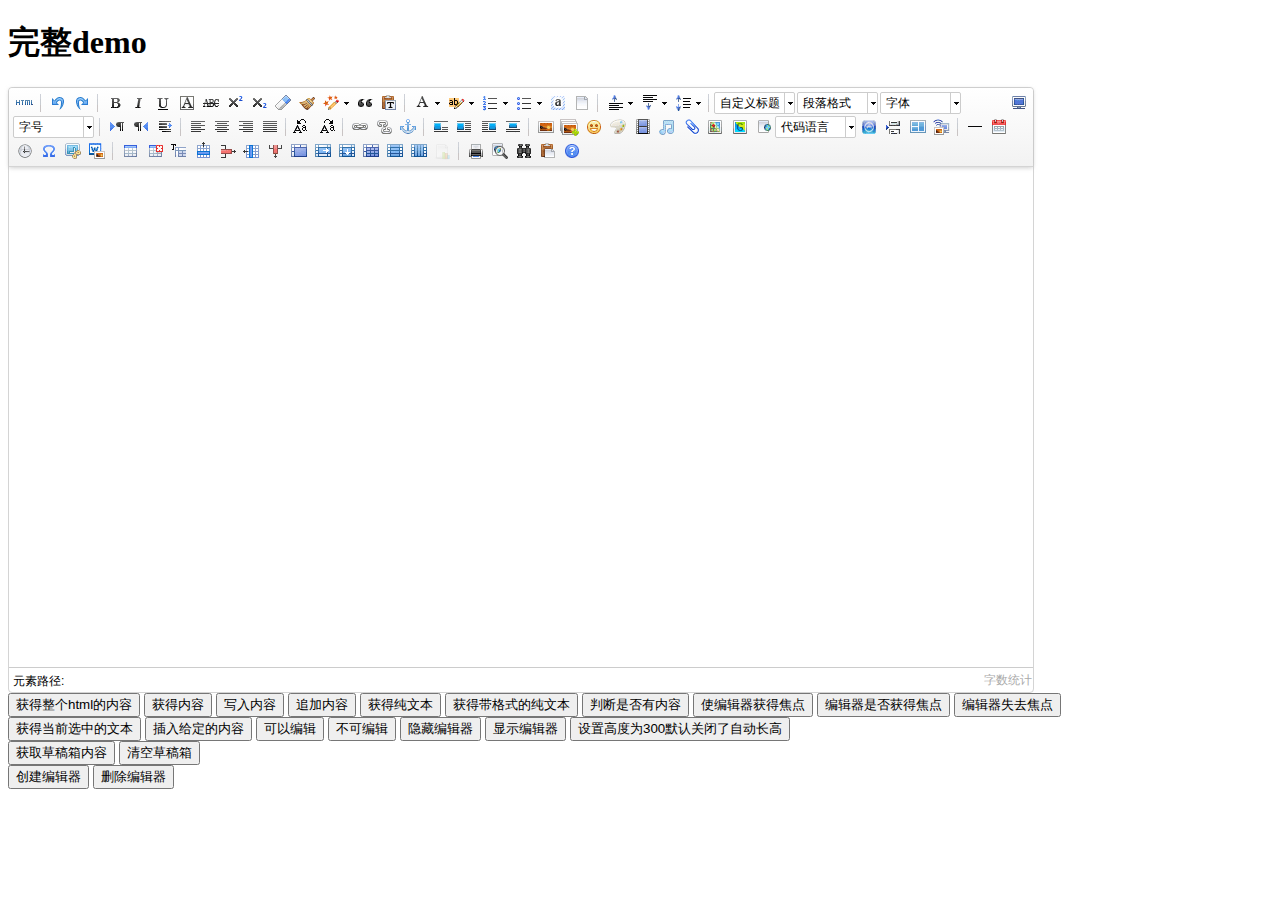
<file: lib/ueditor - 副本/index.html>
<!DOCTYPE HTML PUBLIC "-//W3C//DTD HTML 4.01 Transitional//EN"
        "http://www.w3.org/TR/html4/loose.dtd">
<html>
<head>
    <title>完整demo</title>
    <meta http-equiv="Content-Type" content="text/html;charset=utf-8"/>
    <script type="text/javascript" charset="utf-8" src="ueditor.config.js"></script>
    <script type="text/javascript" charset="utf-8" src="ueditor.all.min.js"> </script>
    <!--建议手动加在语言，避免在ie下有时因为加载语言失败导致编辑器加载失败-->
    <!--这里加载的语言文件会覆盖你在配置项目里添加的语言类型，比如你在配置项目里配置的是英文，这里加载的中文，那最后就是中文-->
    <script type="text/javascript" charset="utf-8" src="lang/zh-cn/zh-cn.js"></script>

    <style type="text/css">
        div{
            width:100%;
        }
    </style>
</head>
<body>
<div>
    <h1>完整demo</h1>
    <script id="editor" type="text/plain" style="width:1024px;height:500px;"></script>
</div>
<div id="btns">
    <div>
        <button onclick="getAllHtml()">获得整个html的内容</button>
        <button onclick="getContent()">获得内容</button>
        <button onclick="setContent()">写入内容</button>
        <button onclick="setContent(true)">追加内容</button>
        <button onclick="getContentTxt()">获得纯文本</button>
        <button onclick="getPlainTxt()">获得带格式的纯文本</button>
        <button onclick="hasContent()">判断是否有内容</button>
        <button onclick="setFocus()">使编辑器获得焦点</button>
        <button onmousedown="isFocus(event)">编辑器是否获得焦点</button>
        <button onmousedown="setblur(event)" >编辑器失去焦点</button>

    </div>
    <div>
        <button onclick="getText()">获得当前选中的文本</button>
        <button onclick="insertHtml()">插入给定的内容</button>
        <button id="enable" onclick="setEnabled()">可以编辑</button>
        <button onclick="setDisabled()">不可编辑</button>
        <button onclick=" UE.getEditor('editor').setHide()">隐藏编辑器</button>
        <button onclick=" UE.getEditor('editor').setShow()">显示编辑器</button>
        <button onclick=" UE.getEditor('editor').setHeight(300)">设置高度为300默认关闭了自动长高</button>
    </div>

    <div>
        <button onclick="getLocalData()" >获取草稿箱内容</button>
        <button onclick="clearLocalData()" >清空草稿箱</button>
    </div>

</div>
<div>
    <button onclick="createEditor()">
    创建编辑器</button>
    <button onclick="deleteEditor()">
    删除编辑器</button>
</div>

<script type="text/javascript">

    //实例化编辑器
    //建议使用工厂方法getEditor创建和引用编辑器实例，如果在某个闭包下引用该编辑器，直接调用UE.getEditor('editor')就能拿到相关的实例
    var ue = UE.getEditor('editor');


    function isFocus(e){
        alert(UE.getEditor('editor').isFocus());
        UE.dom.domUtils.preventDefault(e)
    }
    function setblur(e){
        UE.getEditor('editor').blur();
        UE.dom.domUtils.preventDefault(e)
    }
    function insertHtml() {
        var value = prompt('插入html代码', '');
        UE.getEditor('editor').execCommand('insertHtml', value)
    }
    function createEditor() {
        enableBtn();
        UE.getEditor('editor');
    }
    function getAllHtml() {
        alert(UE.getEditor('editor').getAllHtml())
    }
    function getContent() {
        var arr = [];
        arr.push("使用editor.getContent()方法可以获得编辑器的内容");
        arr.push("内容为：");
        arr.push(UE.getEditor('editor').getContent());
        alert(arr.join("\n"));
    }
    function getPlainTxt() {
        var arr = [];
        arr.push("使用editor.getPlainTxt()方法可以获得编辑器的带格式的纯文本内容");
        arr.push("内容为：");
        arr.push(UE.getEditor('editor').getPlainTxt());
        alert(arr.join('\n'))
    }
    function setContent(isAppendTo) {
        var arr = [];
        arr.push("使用editor.setContent('欢迎使用ueditor')方法可以设置编辑器的内容");
        UE.getEditor('editor').setContent('欢迎使用ueditor', isAppendTo);
        alert(arr.join("\n"));
    }
    function setDisabled() {
        UE.getEditor('editor').setDisabled('fullscreen');
        disableBtn("enable");
    }

    function setEnabled() {
        UE.getEditor('editor').setEnabled();
        enableBtn();
    }

    function getText() {
        //当你点击按钮时编辑区域已经失去了焦点，如果直接用getText将不会得到内容，所以要在选回来，然后取得内容
        var range = UE.getEditor('editor').selection.getRange();
        range.select();
        var txt = UE.getEditor('editor').selection.getText();
        alert(txt)
    }

    function getContentTxt() {
        var arr = [];
        arr.push("使用editor.getContentTxt()方法可以获得编辑器的纯文本内容");
        arr.push("编辑器的纯文本内容为：");
        arr.push(UE.getEditor('editor').getContentTxt());
        alert(arr.join("\n"));
    }
    function hasContent() {
        var arr = [];
        arr.push("使用editor.hasContents()方法判断编辑器里是否有内容");
        arr.push("判断结果为：");
        arr.push(UE.getEditor('editor').hasContents());
        alert(arr.join("\n"));
    }
    function setFocus() {
        UE.getEditor('editor').focus();
    }
    function deleteEditor() {
        disableBtn();
        UE.getEditor('editor').destroy();
    }
    function disableBtn(str) {
        var div = document.getElementById('btns');
        var btns = UE.dom.domUtils.getElementsByTagName(div, "button");
        for (var i = 0, btn; btn = btns[i++];) {
            if (btn.id == str) {
                UE.dom.domUtils.removeAttributes(btn, ["disabled"]);
            } else {
                btn.setAttribute("disabled", "true");
            }
        }
    }
    function enableBtn() {
        var div = document.getElementById('btns');
        var btns = UE.dom.domUtils.getElementsByTagName(div, "button");
        for (var i = 0, btn; btn = btns[i++];) {
            UE.dom.domUtils.removeAttributes(btn, ["disabled"]);
        }
    }

    function getLocalData () {
        alert(UE.getEditor('editor').execCommand( "getlocaldata" ));
    }

    function clearLocalData () {
        UE.getEditor('editor').execCommand( "clearlocaldata" );
        alert("已清空草稿箱")
    }
</script>
</body>
</html>
</file>
